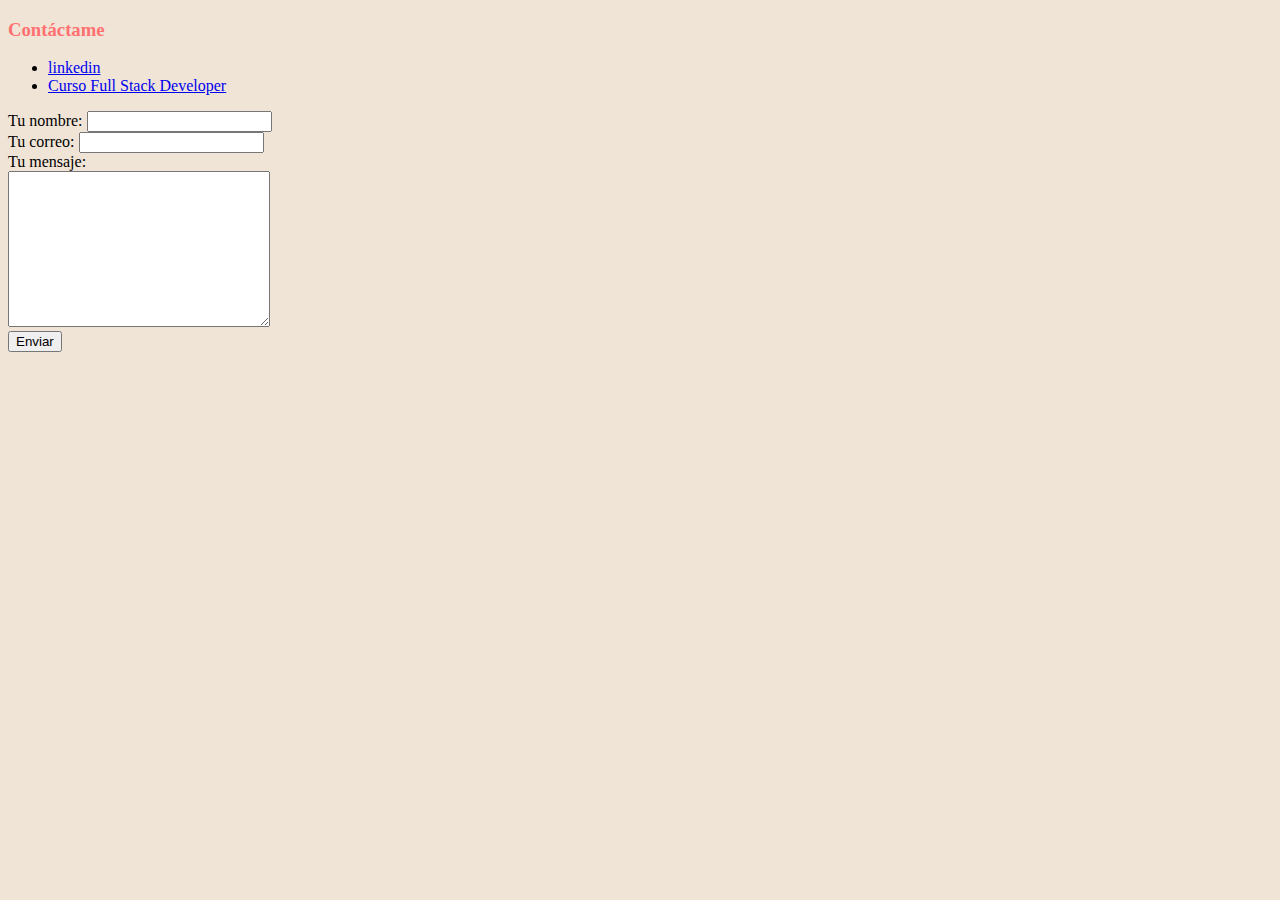
<file: contactame.html>
<!DOCTYPE html>
<html lang="en" dir="ltr">
  <head>
    <meta charset="utf-8">
    <title>Contáctame</title>
    <link rel="stylesheet" href="css/styles.css">
  </head>
  <body>
    <h3>Contáctame</h3>
    <ul>
      <li><a href="https://co.linkedin.com/in/sebastian-siza">linkedin</a></li>
      <li><a href="https://appbrewery.co/p/web-development-course-resources/">Curso Full Stack Developer</a></li>
    </ul>
    <form class="" action="mailto:s.siza@outlook.com" method="post" enctype="text/plain">
      <label>Tu nombre:</label>
      <input type="text" name="tuNombre" value=""><br>
      <label>Tu correo:</label>
      <input type="email" name="tuEmail" value=""><br>
      <label>Tu mensaje:</label><br>
      <textarea name="tuMensaje" rows="10" cols="30"></textarea><br>
      <input type="submit" name="enviar" value="Enviar">
    </form>
  </body>
</html>
</file>
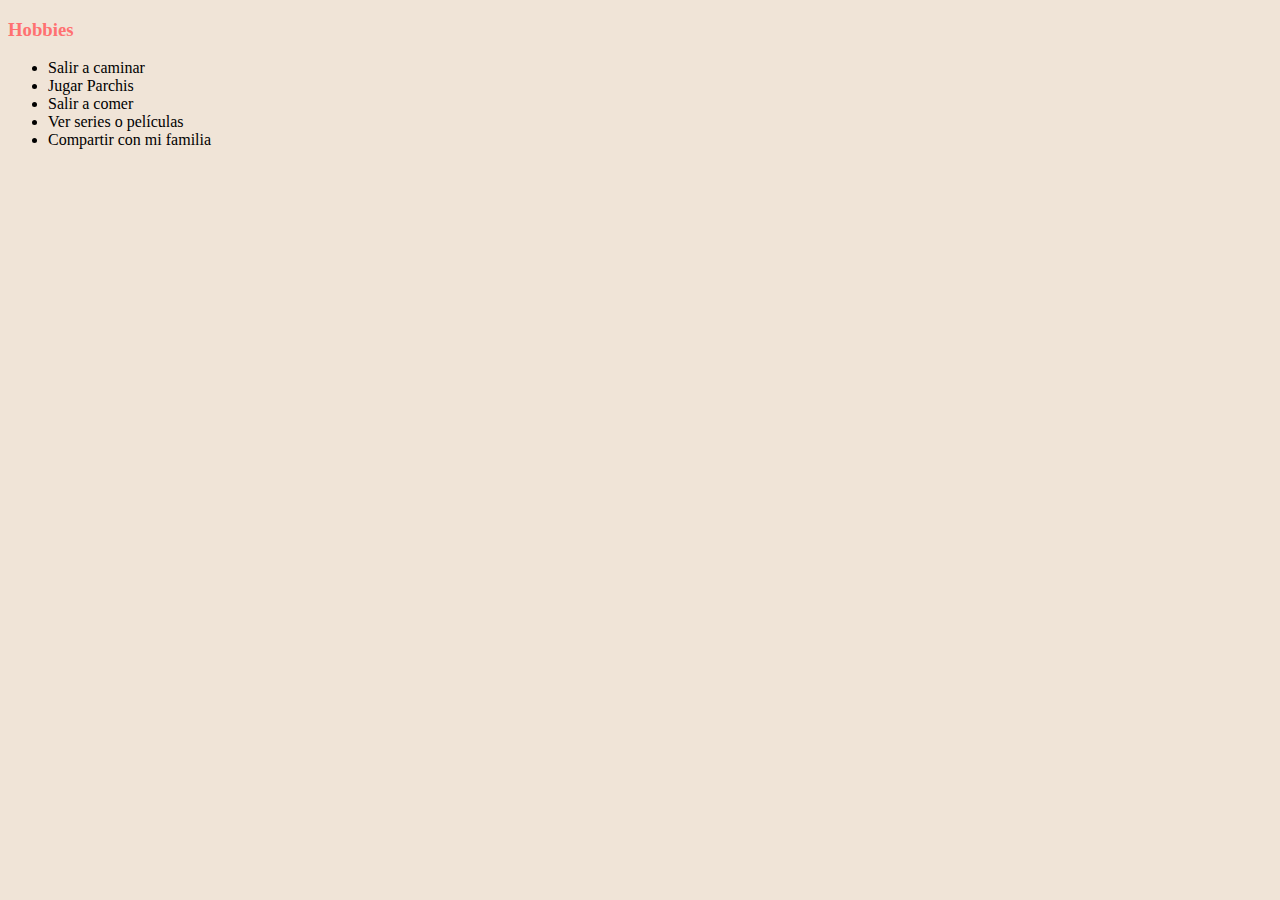
<file: hobbies.html>
<!DOCTYPE html>
<html lang="en" dir="ltr">
  <head>
    <meta charset="utf-8">
    <title>Mis hobbies</title>
    <link rel="stylesheet" href="css/styles.css">
  </head>
  <body>
    <h3>Hobbies</h3>
    <ul>
      <li>Salir a caminar</strong></li>
      <li>Jugar Parchis</li>
      <li>Salir a comer</li>
      <li>Ver series o películas</li>
      <li>Compartir con mi familia</li>
    </ul>
  </body>
</html>
</file>
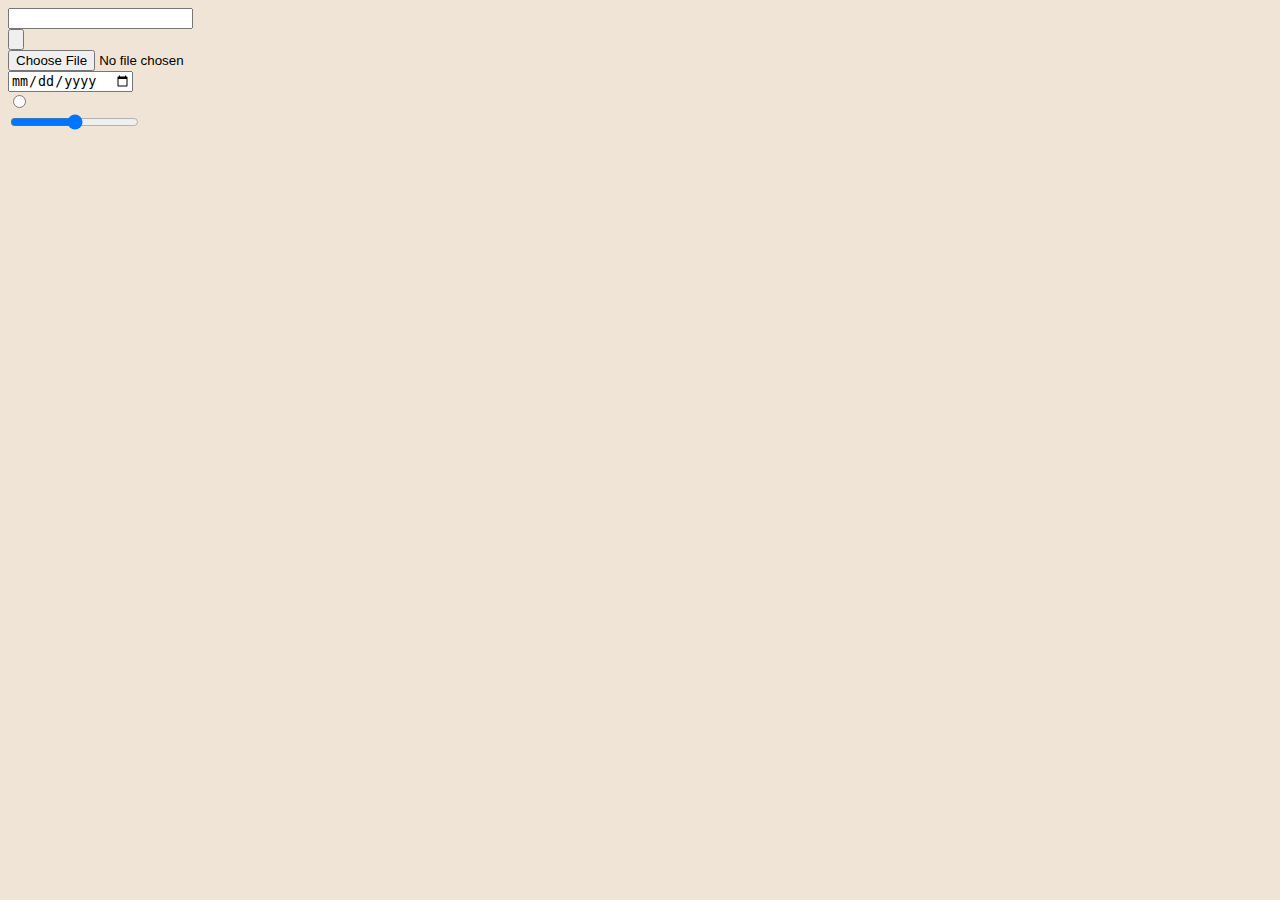
<file: inputs.html>
<!DOCTYPE html>
<html lang="en" dir="ltr">
  <head>
    <meta charset="utf-8">
    <title>Inputs</title>
    <link rel="stylesheet" href="css/styles.css">
  </head>
  <body>
    <form class="" action="index.html" method="post">
      <input type="text" name="" value=""><br>
      <input type="submit" name="" value=""><br>
      <input type="file" name="" value=""><br>
      <input type="date" name="" value=""><br>
      <input type="radio"><br>
      <input type="range" name="" value="">
    </form>
  </body>
</html>
</file>
<file: css/styles.css>
body {
  background-color: #f0e4d7;
}

hr {
  border-color: grey;
  border-width: 5px;
  border-style: dotted none none;
  width: 5%;
}

img {
  height: 200px;
}

h1, h3{
  color: #ff7171;
}

table {
  border: none;
}
</file>
